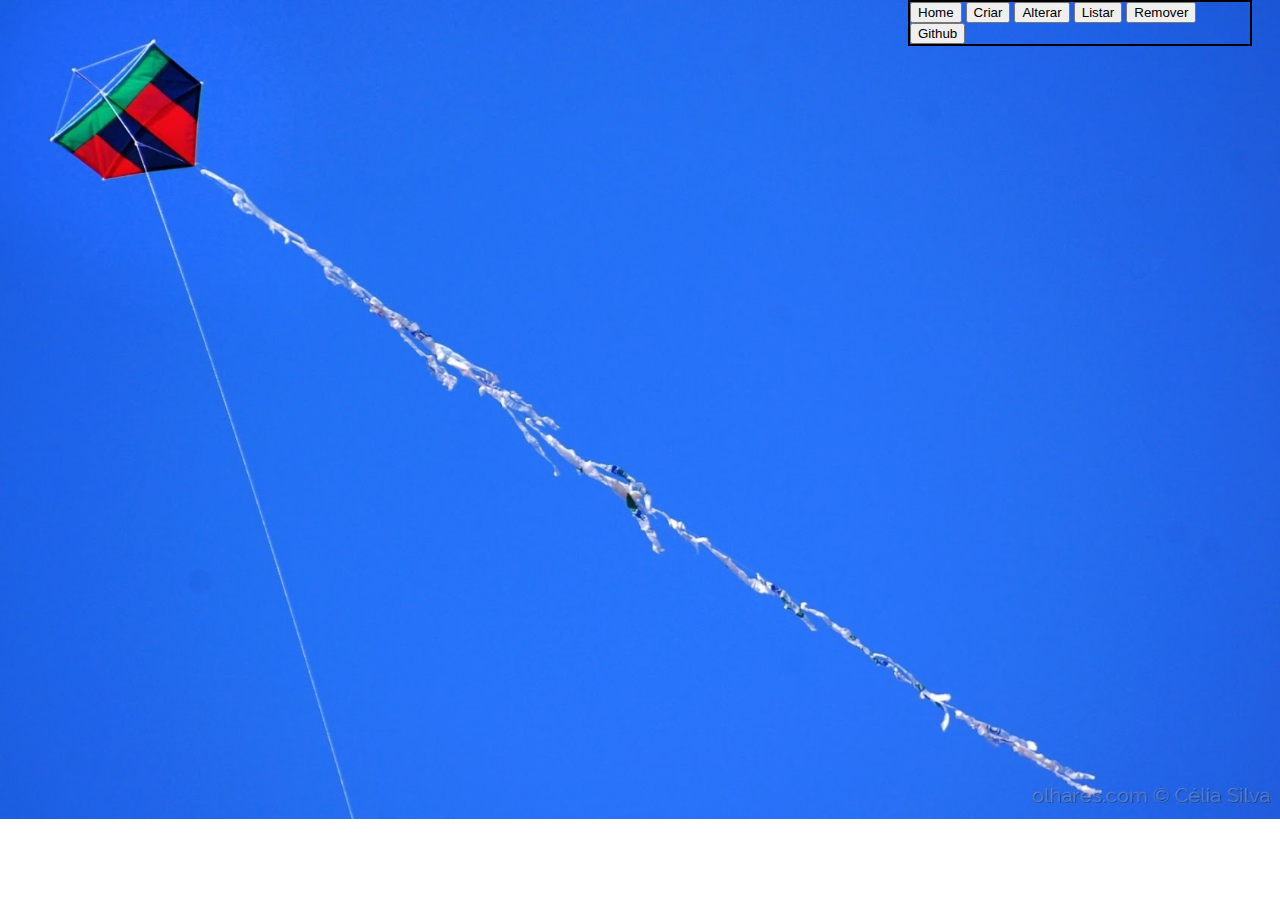
<file: index.html>
<!doctype html>
<html>
    <head>
	    <title>desafio</title>
		<link rel="stylesheet" type="text/css" href="styles.css"/>
	</head>
	
	<body>
	<div id="cabelho">
	<button><a href="http://projetodesafio.esy.es/">Home</a></button>
        <button><a href="cadastrar.html">Criar</a></button>	
	<button><a href="id.html">Alterar</a></button>
	<button><a href="listar.php"target="inframe">Listar</a></button>
	<button><a href="deletar.php">Remover</a></button>
        <button><a href="https://github.com/josuepedro/desafios.git"target="blank">Github</a></button>
	</div>
	<iframe name="inframe"id="inframes">
        </iframe>
	</body>
</html>
</file>
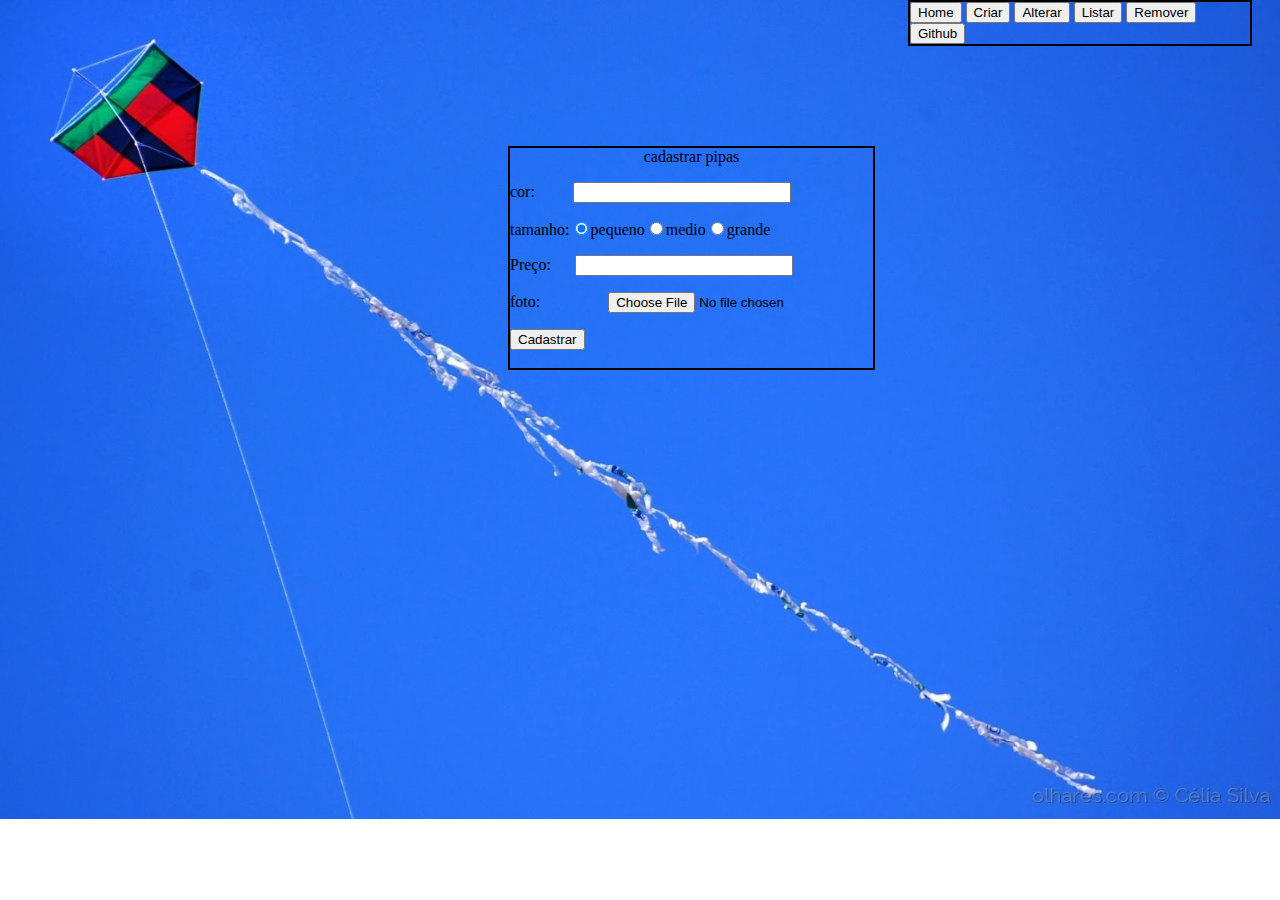
<file: cadastrar.html>
<!doctype html>
<html>
    <head>
	    <title>desafio</title>
		<link rel="stylesheet" type="text/css" href="styles.css"/>
		<meta charset="utf-8">
	</head>
	
	<body>
	<div id="cabelho">
	<button><a href="http://projetodesafio.esy.es/">Home</a></button>
        <button><a href="cadastrar.html">Criar</a></button>	
	<button><a href="id.html">Alterar</a></button>
	<button><a href="listar.php"target="inframe">Listar</a></button>
	<button><a href="deletar.php">Remover</a></button>
        <button><a href="https://github.com/josuepedro/desafios.git"target="blank">Github</a></button>
	</div>
	<div id="cadast">

	<center>cadastrar pipas</center></p>
<form method="POST" action="cadastro.php" enctype="multiple/form-data">
<label>cor:</label><input type="text" name="c" id="c"class="inp"></p>
<label>tamanho:</label><input id="languagem"type="radio"name="languagem"value="pequeno"class="i"checked>pequeno</><input id="languagem"type="radio"name="languagem"value="medio"class="n">medio</><input id="languagem"type="radio"name="languagem"value="grande"class="n">grande</></p>
<label>Preço:</label><input type="text" name="p" id="p"class="inp"></p>

<label>foto:</label><input type="file" required name="arquivo"id="f"></p>
	     

<input type="submit" value="Cadastrar" id="ca" name="cadastrar">
</form>
	</div>
        <iframe name="inframe"id="inframes">
        </iframe>
	</body>
</html>
</file>
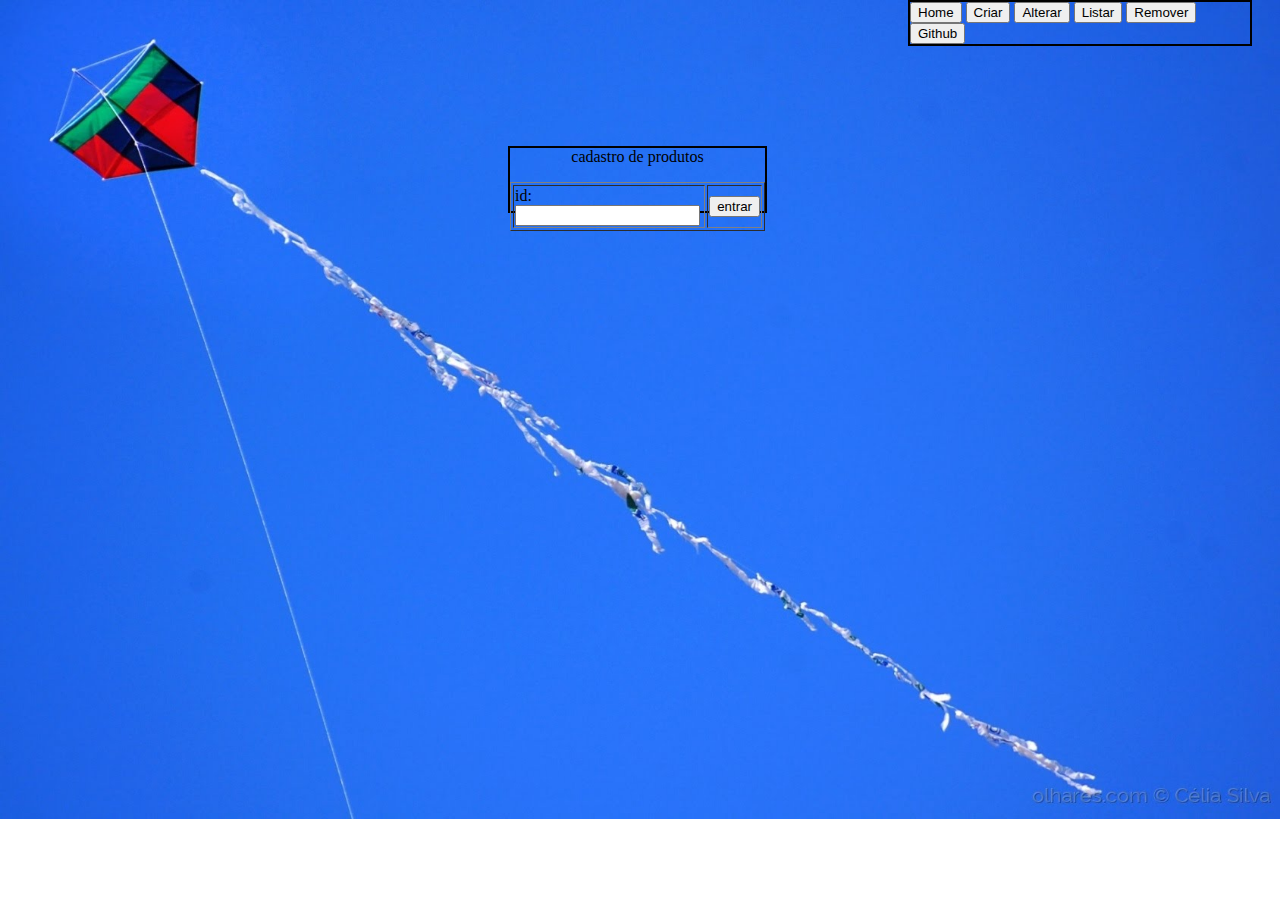
<file: id.html>
<!doctype html>
<html>
    <head>
	    <title>desafio</title>
		<link rel="stylesheet" type="text/css" href="styles.css"/>
		<meta charset="utf-8">
	</head>
	
	<body>
	<div id="cabelho">
	<button><a href="http://projetodesafio.esy.es/">Home</a></button>
        <button><a href="cadastrar.html">Criar</a></button>	
	<button><a href="id.html">Alterar</a></button>
	<button><a href="listar.php"target="inframe">Listar</a></button>
	<button><a href="deletar.php">Remover</a></button>
        <button><a href="https://github.com/josuepedro/desafios.git"target="blank">Github</a></button>
	</div>
	<div id="cad">

	<center>cadastro de produtos</center></p>
<form method="POST" action="atualizar.php">
<table border="solid 3px #000">
<tr>
<td><label>id:</label><input type="text" name="id" id="id"></td>
<td><input type="submit" value="entrar" id="entrar" name="entrar"></td>
</tr>
</table>
</form>
	</div>
        <iframe name="inframe"id="inframes">
        </iframe>
	</body>
</html>
</file>
<file: styles.css>
body{
   
	background-image: url(pipas.jpg);
	background-repeat:	no-repeat;
	background-size: cover;
}
    
#cabelho{
	border:solid 2px #000;
	width:340px;
	height:22,5px;
	margin-left:900px;
	margin-top:-8px;
	
}	


#cadast{
	border:solid 2px #000;
	width:363px;
	height:220px;
	margin-left:500px;
	margin-top:100px;
	
}
#cada{
	border:solid 2px #000;
	width:375px;
	height:200px;
	margin-left:500px;
	margin-top:100px;
	
}
#cad{
	border:solid 2px #000;
	width:255px;
	height:63px;
	margin-left:500px;
	margin-top:100px;
	
}
#i{	
	margin-left:44px;
	width:210px;
  }

#c{	
	margin-left:38px;
	width:210px;
  }
#p{	
	margin-left:24px;
	width:210px;
  }
#f{	
	margin-left:68px;
  }
#is{	
	margin-left:0px;
	width:210px;
  }

#cs{	
	margin-left:0px;
	width:210px;
  }
#ps{	
	margin-left:0px;
	width:210px;
  }
#fs{	
	margin-left:0px;
  }
#inframes{border:solid 0px #696969;margin-left:490px;width:298px;height:194px;}


A:link {text-decoration:none;color:#000000;} 
A:visited {text-decoration:none;color:#000000;}
A:active {text-decoration:none;color:#000000;} 
A:hover {text-decoration:none;color:#000000;}
</file>
